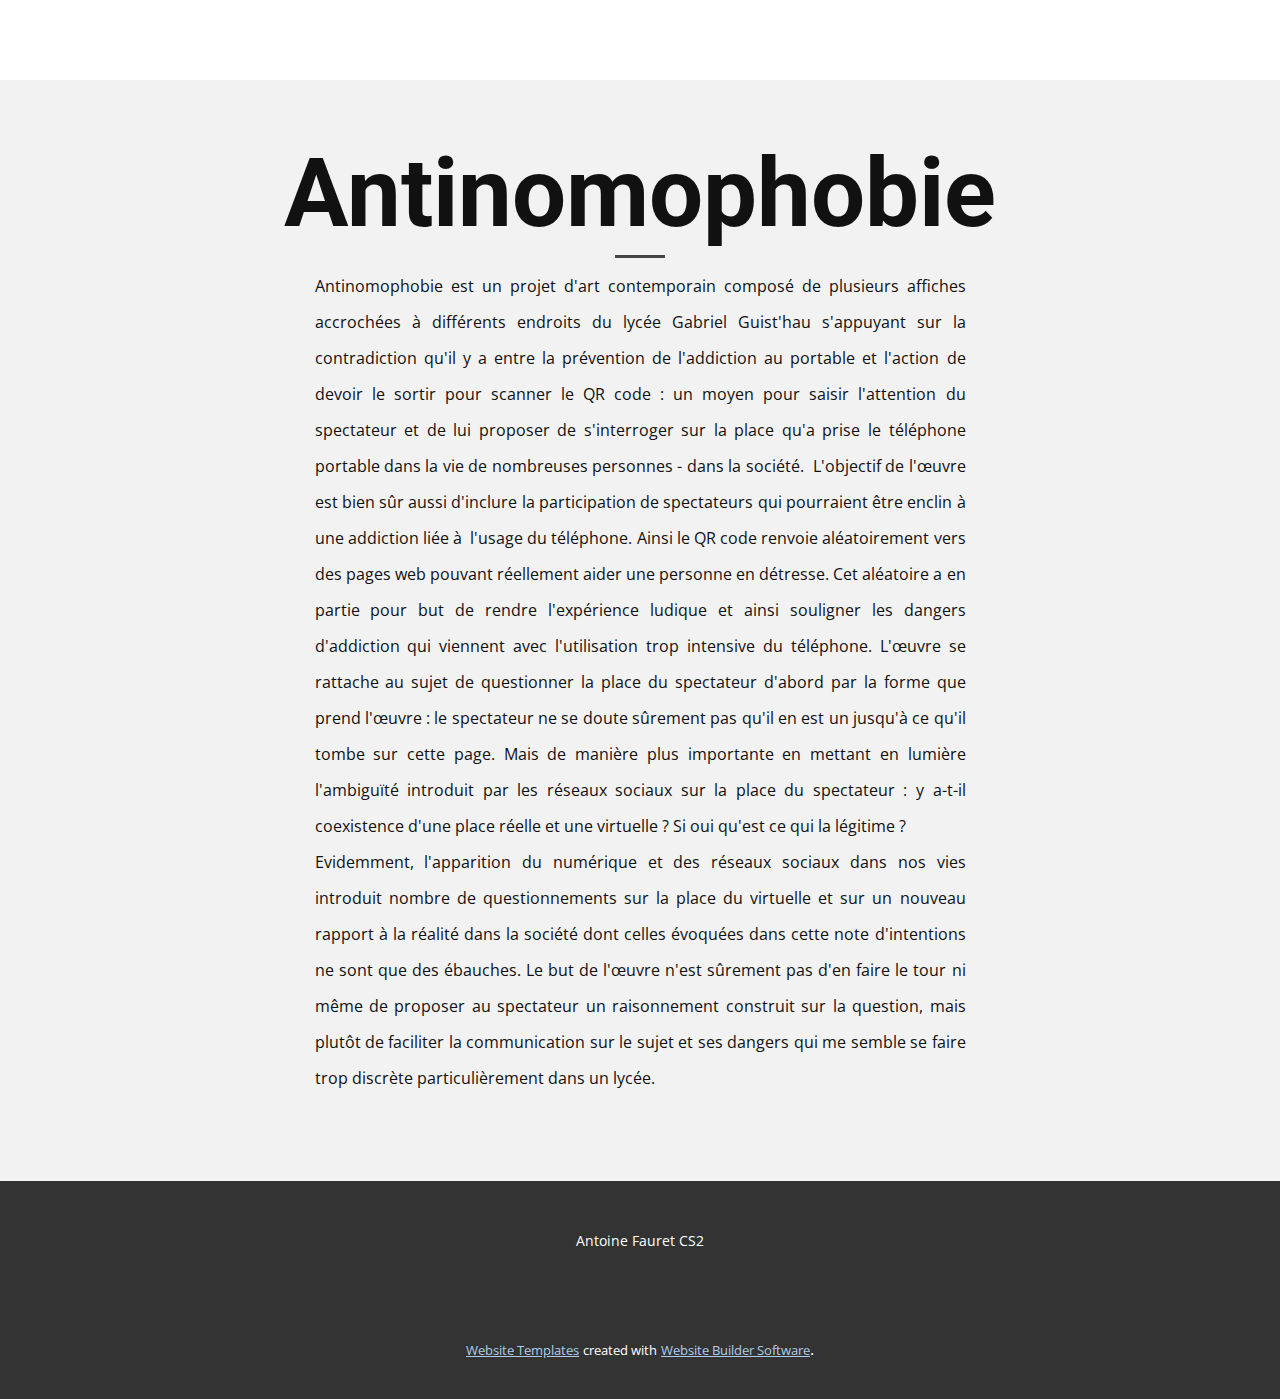
<file: index.html>
<!DOCTYPE html>
<script>
function variable(url)
   {   
   window.location=url; 
   } 
   function LienAuHasard() 
   {   
   var a;   
   a = Math.round(Math.random()*100);   
   if ((a>=0)&&(a<10))     
   variable("https://www.anxiete.fr/addiction-au-telephone-portable-risques/");   
   if ((a>=10)&&(a<20))     
   variable("https://e-psychiatrie.fr/situations-ou-appeler-a-laide/addiction-au-portable-psy-psychiatre-paris-nomophobie/");   
   if ((a>=20)&&(a<30))     
   variable("https://fr.wikipedia.org/wiki/D%C3%A9pendance_au_smartphone");   
   if ((a>=30)&&(a<40))     
   variable("https://welock.fr/reduire-addiction-telephone-portable/");
   if ((a>=40)&&(a<50))     
   variable("https://www.sante-sur-le-net.com/nomophobie-addiction-au-smartphone/");
   if ((a>=50)&&(a<60))     
   variable("https://en.wikipedia.org/wiki/Nomophobia");
   if ((a>=60)&&(a<70))     
   variable("https://www.futura-sciences.com/sante/definitions/hygiene-vie-nomophobie-15110/");
   if ((a>=70)&&(a<80))     
   variable("https://santepsy.etudiant.gouv.fr/");
   if ((a>=80)&&(a<90))     
   variable("https://www.service-public.fr/particuliers/actualites/A14726");
   if ((a>=90)&&(a<100))     
   variable("https://antoinf01.github.io/serveurHDA/antinomophobie/");
   }
</script>

<script type="text/javascript">LienAuHasard();</script>
</file>
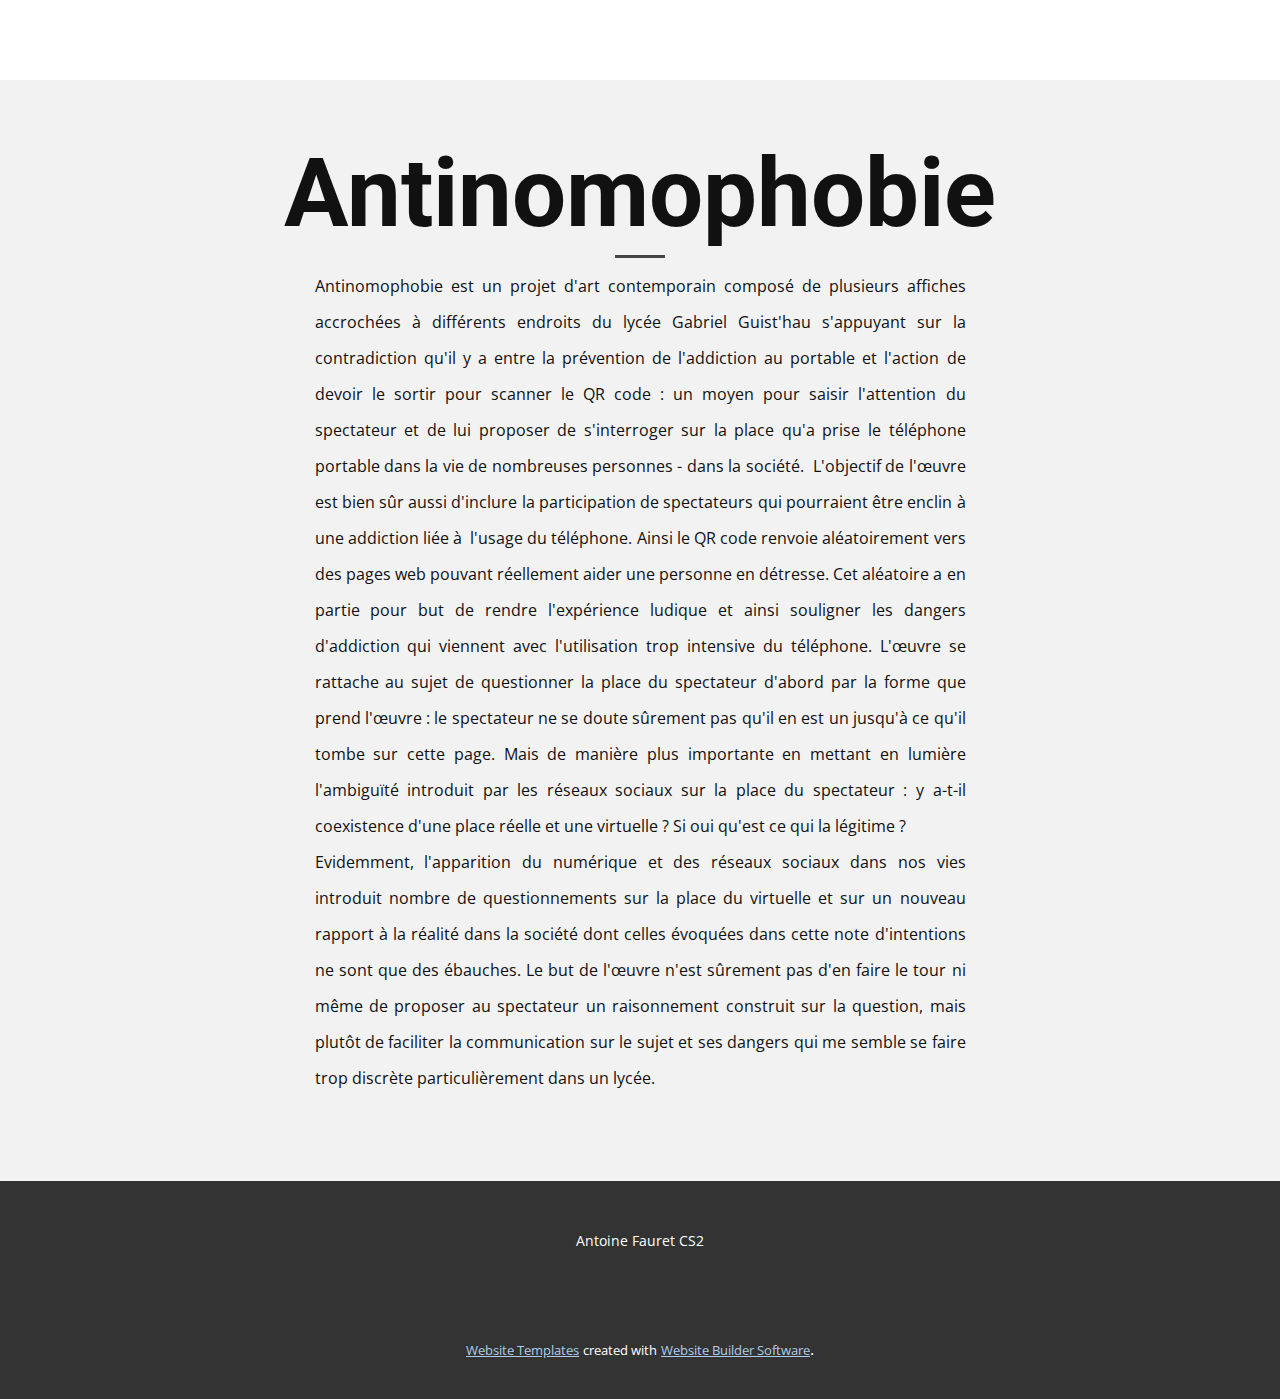
<file: antinomophobie/index.html>
<!DOCTYPE html>
<html style="font-size: 16px;">
  <head>
    <meta name="viewport" content="width=device-width, initial-scale=1.0">
    <meta charset="utf-8">
    <meta name="keywords" content="Antinomophobie​">
    <meta name="description" content="">
    <meta name="page_type" content="np-template-header-footer-from-plugin">
    <title>Accueil</title>
    <link rel="stylesheet" href="nicepage.css" media="screen">
<link rel="stylesheet" href="Accueil.css" media="screen">
    <script class="u-script" type="text/javascript" src="jquery.js" defer=""></script>
    <script class="u-script" type="text/javascript" src="nicepage.js" defer=""></script>
    <meta name="generator" content="Nicepage 4.2.0, nicepage.com">
    <link id="u-theme-google-font" rel="stylesheet" href="https://fonts.googleapis.com/css?family=Roboto:100,100i,300,300i,400,400i,500,500i,700,700i,900,900i|Open+Sans:300,300i,400,400i,600,600i,700,700i,800,800i">
    
    
    <script type="application/ld+json">{
		"@context": "http://schema.org",
		"@type": "Organization",
		"name": ""
}</script>
    <meta name="theme-color" content="#478ac9">
    <meta property="og:title" content="Accueil">
    <meta property="og:type" content="website">
  </head>
  <body data-home-page="Accueil.html" data-home-page-title="Accueil" class="u-body"><header class="u-clearfix u-header u-header" id="sec-7f90"><div class="u-align-left u-clearfix u-sheet u-sheet-1"></div></header>
    <section class="u-align-center u-clearfix u-grey-5 u-section-1" id="carousel_5c29">
      <div class="u-clearfix u-sheet u-sheet-1">
        <h2 class="u-text u-text-1">Antinomophobie </h2>
        <div class="u-border-3 u-border-grey-dark-1 u-line u-line-horizontal u-line-1"></div>
        <p class="u-align-justify u-text u-text-2">
          <span style="font-size: 1rem;"> Antinomophobie est
un projet d'art contemporain composé de plusieurs affiches accrochées à
différents endroits du lycée Gabriel Guist'hau s'appuyant sur la contradiction
qu'il y a entre la prévention de l'addiction au portable et l'action de devoir
le sortir pour scanner le QR code : un moyen pour saisir l'attention du
spectateur et de lui proposer de s'interroger sur la place qu'a prise le
téléphone portable dans la vie de nombreuses personnes - dans la société.&nbsp; L'objectif de l'œuvre est bien sûr aussi
d'inclure la participation de spectateurs qui pourraient être enclin à une
addiction liée à&nbsp; l'usage du téléphone.
Ainsi le QR code renvoie aléatoirement vers des pages web pouvant réellement
aider une personne en détresse. Cet aléatoire a en partie
pour but de rendre l'expérience ludique et ainsi souligner les dangers
d'addiction qui viennent avec l'utilisation trop intensive du téléphone.
L'œuvre se rattache
au sujet de questionner la place du spectateur d'abord par la forme que prend
l'œuvre : le spectateur ne se doute sûrement pas qu'il en est un jusqu'à ce
qu'il tombe sur cette page. Mais de manière plus importante en mettant en
lumière l'ambiguïté introduit par les réseaux sociaux sur la place du
spectateur : y a-t-il coexistence d'une place réelle et une virtuelle ? Si oui
qu'est ce qui la légitime ?&nbsp;<br>Evidemment,
l'apparition du numérique et des réseaux sociaux dans nos vies introduit nombre
de questionnements sur la place du virtuelle et sur un nouveau rapport à la
réalité dans la société dont celles évoquées dans cette note d'intentions ne
sont que des ébauches. 
Le but de l'œuvre
n'est sûrement pas d'en faire le tour ni même de proposer au spectateur un
raisonnement construit sur la question, mais plutôt de faciliter la
communication sur le sujet et ses dangers qui me semble se faire trop discrète
particulièrement dans un lycée.&nbsp; &nbsp; &nbsp; &nbsp; &nbsp; &nbsp;
          </span>
          <br>
        </p>
      </div>
    </section>
    
    
    <footer class="u-align-center u-clearfix u-footer u-grey-80 u-footer" id="sec-22ec"><div class="u-clearfix u-sheet u-sheet-1">
        <p class="u-small-text u-text u-text-variant u-text-1"> Antoine Fauret CS2</p>
      </div></footer>
    <section class="u-backlink u-clearfix u-grey-80">
      <a class="u-link" href="https://nicepage.com/website-templates" target="_blank">
        <span>Website Templates</span>
      </a>
      <p class="u-text">
        <span>created with</span>
      </p>
      <a class="u-link" href="" target="_blank">
        <span>Website Builder Software</span>
      </a>. 
    </section>
  </body>
</html>
</file>
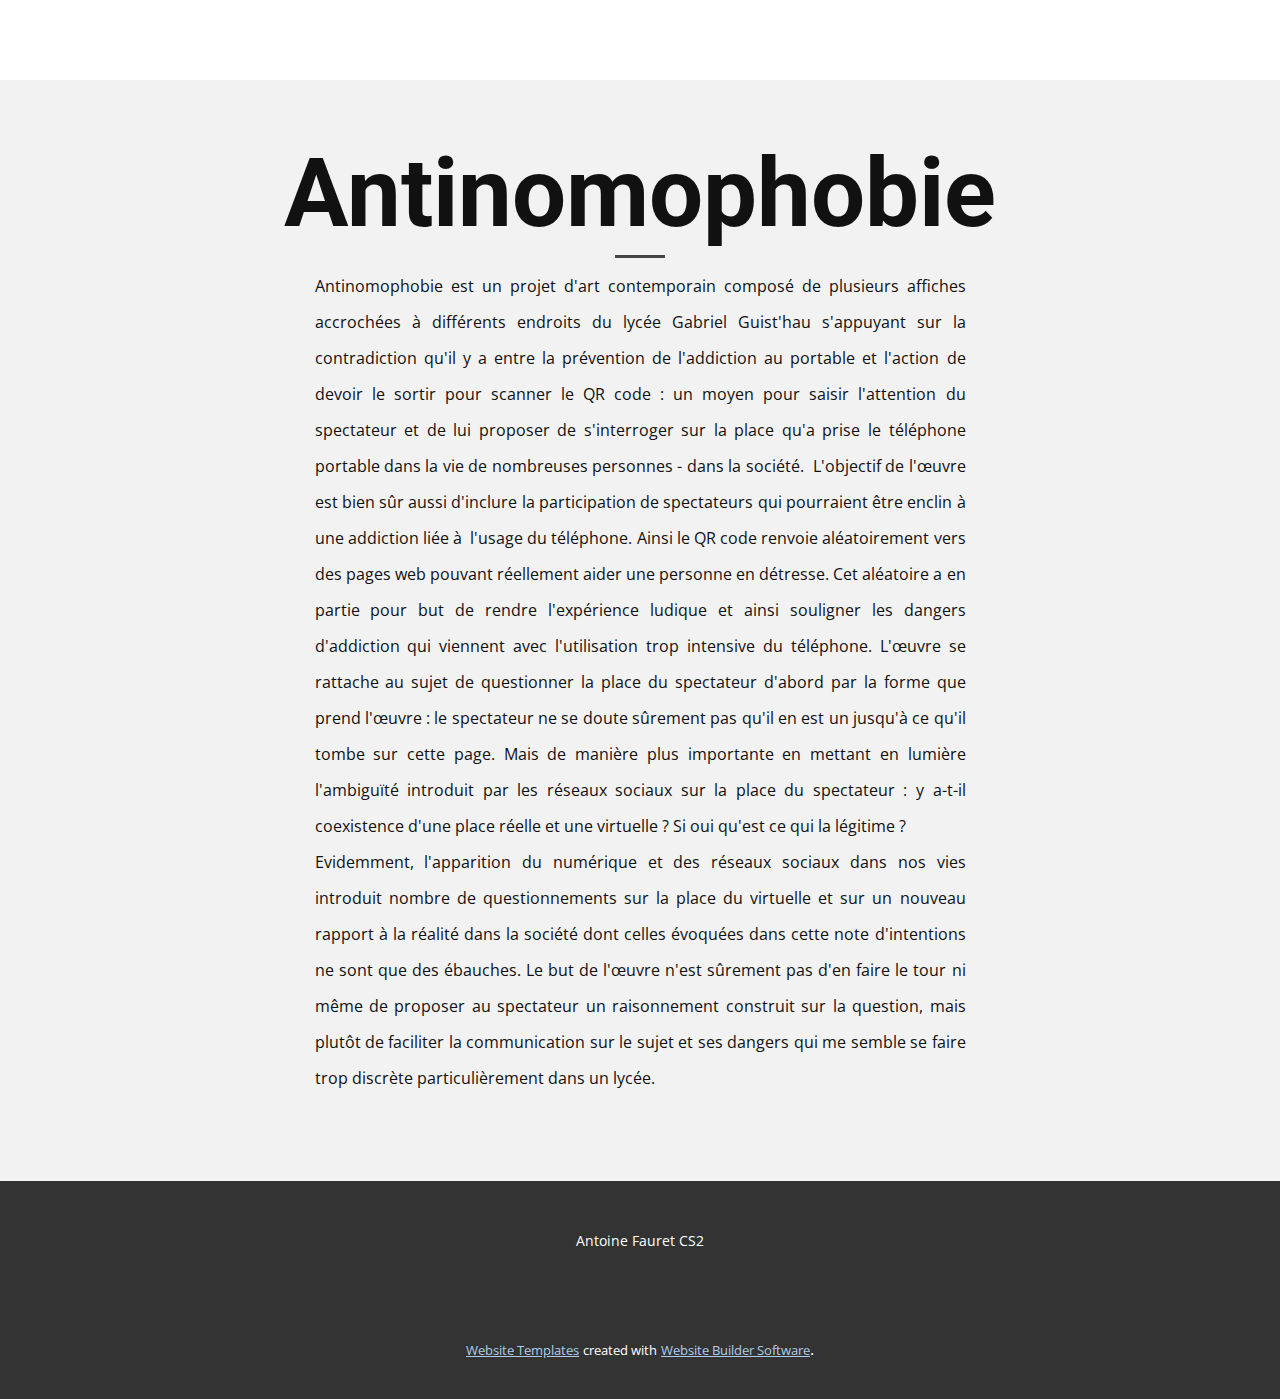
<file: antinomophobie/Accueil.html>
<!DOCTYPE html>
<html style="font-size: 16px;">
  <head>
    <meta name="viewport" content="width=device-width, initial-scale=1.0">
    <meta charset="utf-8">
    <meta name="keywords" content="Antinomophobie​">
    <meta name="description" content="">
    <meta name="page_type" content="np-template-header-footer-from-plugin">
    <title>Accueil</title>
    <link rel="stylesheet" href="nicepage.css" media="screen">
<link rel="stylesheet" href="Accueil.css" media="screen">
    <script class="u-script" type="text/javascript" src="jquery.js" defer=""></script>
    <script class="u-script" type="text/javascript" src="nicepage.js" defer=""></script>
    <meta name="generator" content="Nicepage 4.2.0, nicepage.com">
    <link id="u-theme-google-font" rel="stylesheet" href="https://fonts.googleapis.com/css?family=Roboto:100,100i,300,300i,400,400i,500,500i,700,700i,900,900i|Open+Sans:300,300i,400,400i,600,600i,700,700i,800,800i">
    
    
    <script type="application/ld+json">{
		"@context": "http://schema.org",
		"@type": "Organization",
		"name": ""
}</script>
    <meta name="theme-color" content="#478ac9">
    <meta property="og:title" content="Accueil">
    <meta property="og:type" content="website">
  </head>
  <body class="u-body"><header class="u-clearfix u-header u-header" id="sec-7f90"><div class="u-align-left u-clearfix u-sheet u-sheet-1"></div></header>
    <section class="u-align-center u-clearfix u-grey-5 u-section-1" id="carousel_5c29">
      <div class="u-clearfix u-sheet u-sheet-1">
        <h2 class="u-text u-text-1">Antinomophobie </h2>
        <div class="u-border-3 u-border-grey-dark-1 u-line u-line-horizontal u-line-1"></div>
        <p class="u-align-justify u-text u-text-2">
          <span style="font-size: 1rem;"> Antinomophobie est
un projet d'art contemporain composé de plusieurs affiches accrochées à
différents endroits du lycée Gabriel Guist'hau s'appuyant sur la contradiction
qu'il y a entre la prévention de l'addiction au portable et l'action de devoir
le sortir pour scanner le QR code : un moyen pour saisir l'attention du
spectateur et de lui proposer de s'interroger sur la place qu'a prise le
téléphone portable dans la vie de nombreuses personnes - dans la société.&nbsp; L'objectif de l'œuvre est bien sûr aussi
d'inclure la participation de spectateurs qui pourraient être enclin à une
addiction liée à&nbsp; l'usage du téléphone.
Ainsi le QR code renvoie aléatoirement vers des pages web pouvant réellement
aider une personne en détresse. Cet aléatoire a en partie
pour but de rendre l'expérience ludique et ainsi souligner les dangers
d'addiction qui viennent avec l'utilisation trop intensive du téléphone.
L'œuvre se rattache
au sujet de questionner la place du spectateur d'abord par la forme que prend
l'œuvre : le spectateur ne se doute sûrement pas qu'il en est un jusqu'à ce
qu'il tombe sur cette page. Mais de manière plus importante en mettant en
lumière l'ambiguïté introduit par les réseaux sociaux sur la place du
spectateur : y a-t-il coexistence d'une place réelle et une virtuelle ? Si oui
qu'est ce qui la légitime ?&nbsp;<br>Evidemment,
l'apparition du numérique et des réseaux sociaux dans nos vies introduit nombre
de questionnements sur la place du virtuelle et sur un nouveau rapport à la
réalité dans la société dont celles évoquées dans cette note d'intentions ne
sont que des ébauches. 
Le but de l'œuvre
n'est sûrement pas d'en faire le tour ni même de proposer au spectateur un
raisonnement construit sur la question, mais plutôt de faciliter la
communication sur le sujet et ses dangers qui me semble se faire trop discrète
particulièrement dans un lycée.&nbsp; &nbsp; &nbsp; &nbsp; &nbsp; &nbsp;
          </span>
          <br>
        </p>
      </div>
    </section>
    
    
    <footer class="u-align-center u-clearfix u-footer u-grey-80 u-footer" id="sec-22ec"><div class="u-clearfix u-sheet u-sheet-1">
        <p class="u-small-text u-text u-text-variant u-text-1"> Antoine Fauret CS2</p>
      </div></footer>
    <section class="u-backlink u-clearfix u-grey-80">
      <a class="u-link" href="https://nicepage.com/website-templates" target="_blank">
        <span>Website Templates</span>
      </a>
      <p class="u-text">
        <span>created with</span>
      </p>
      <a class="u-link" href="" target="_blank">
        <span>Website Builder Software</span>
      </a>. 
    </section>
  </body>
</html>
</file>
